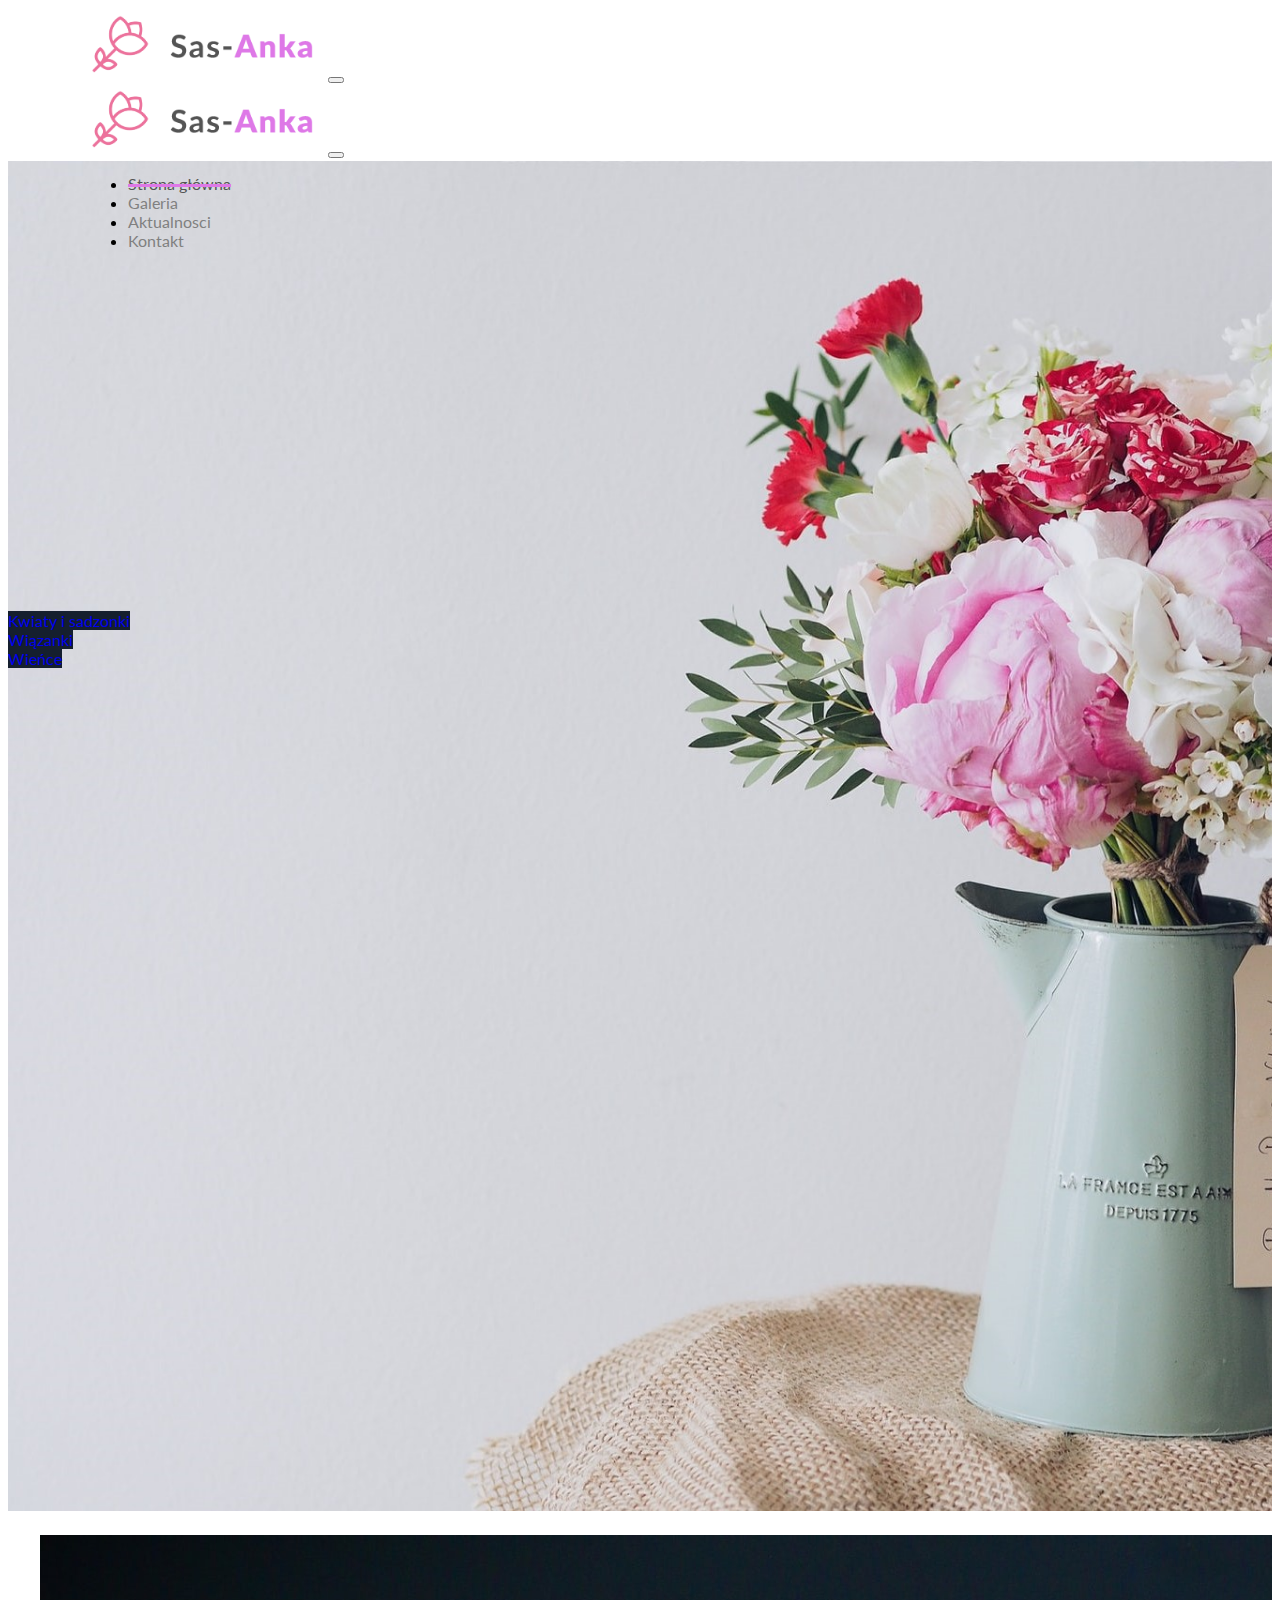
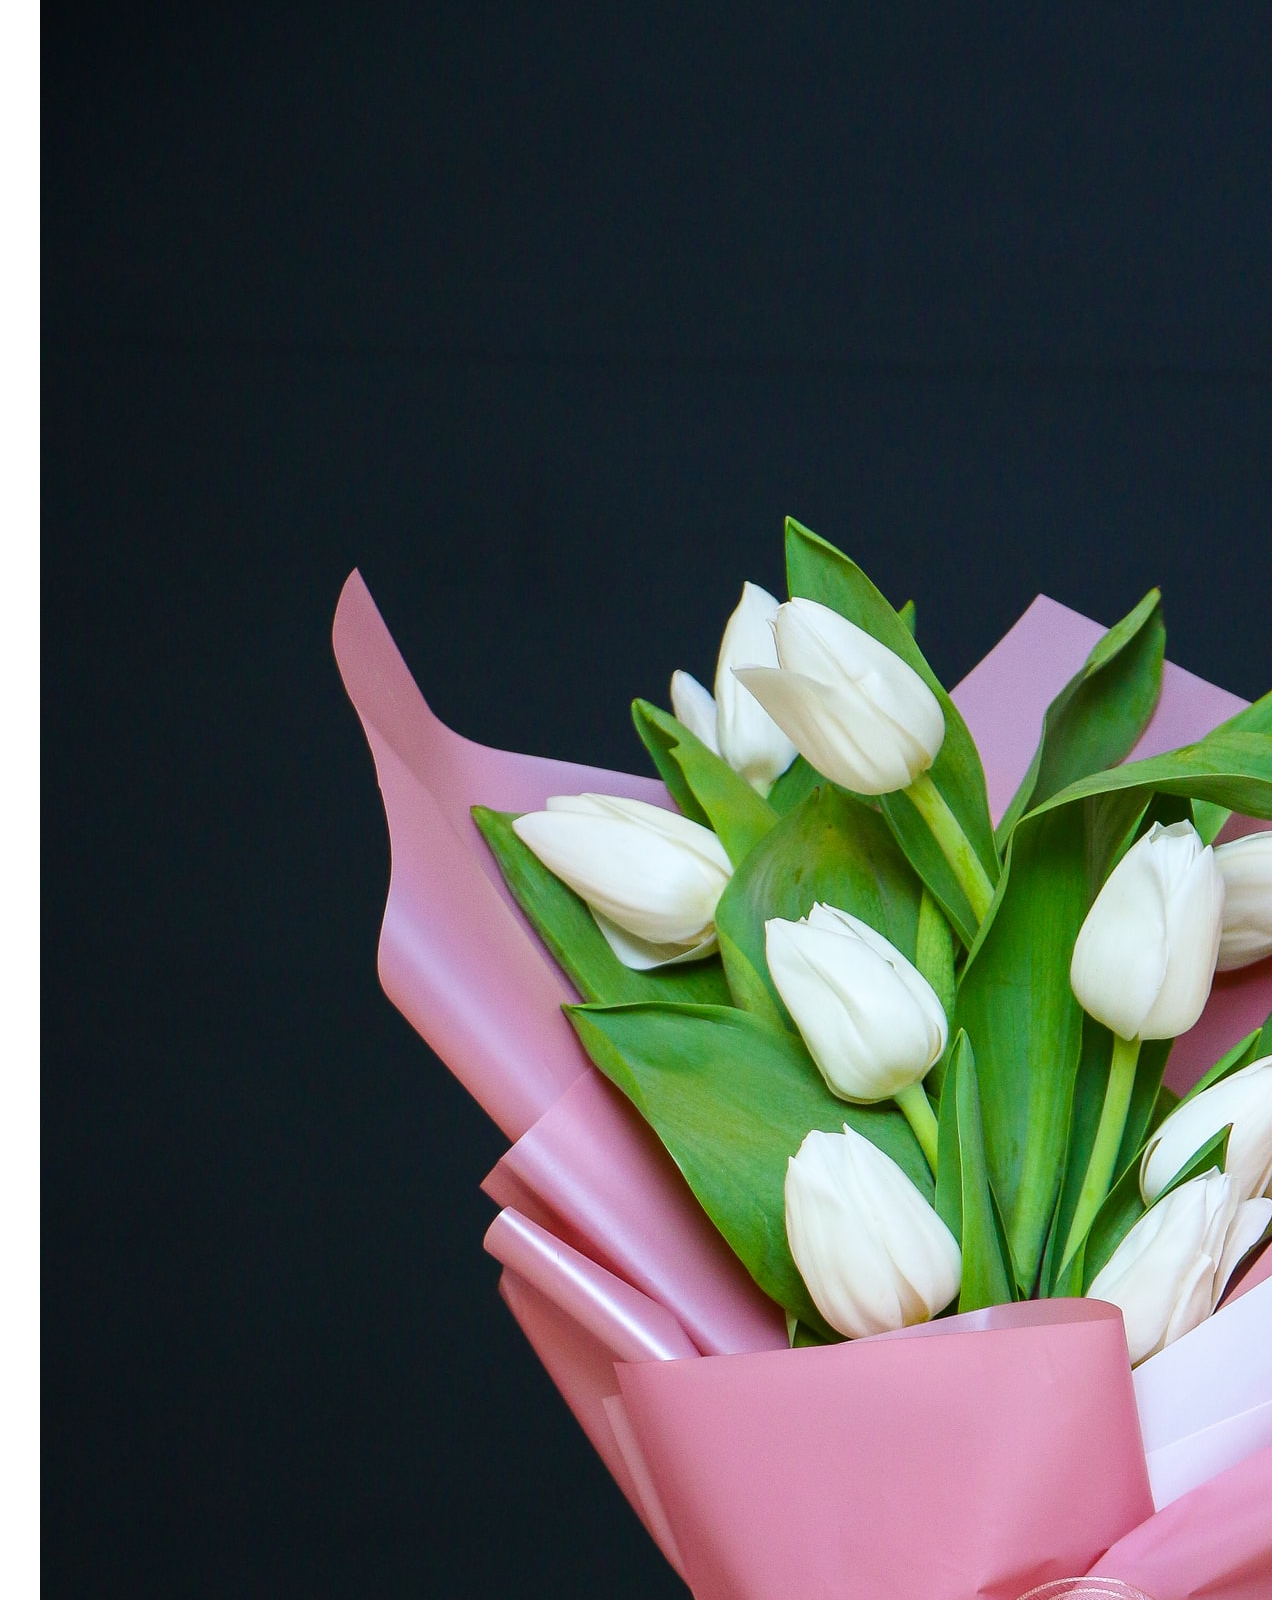
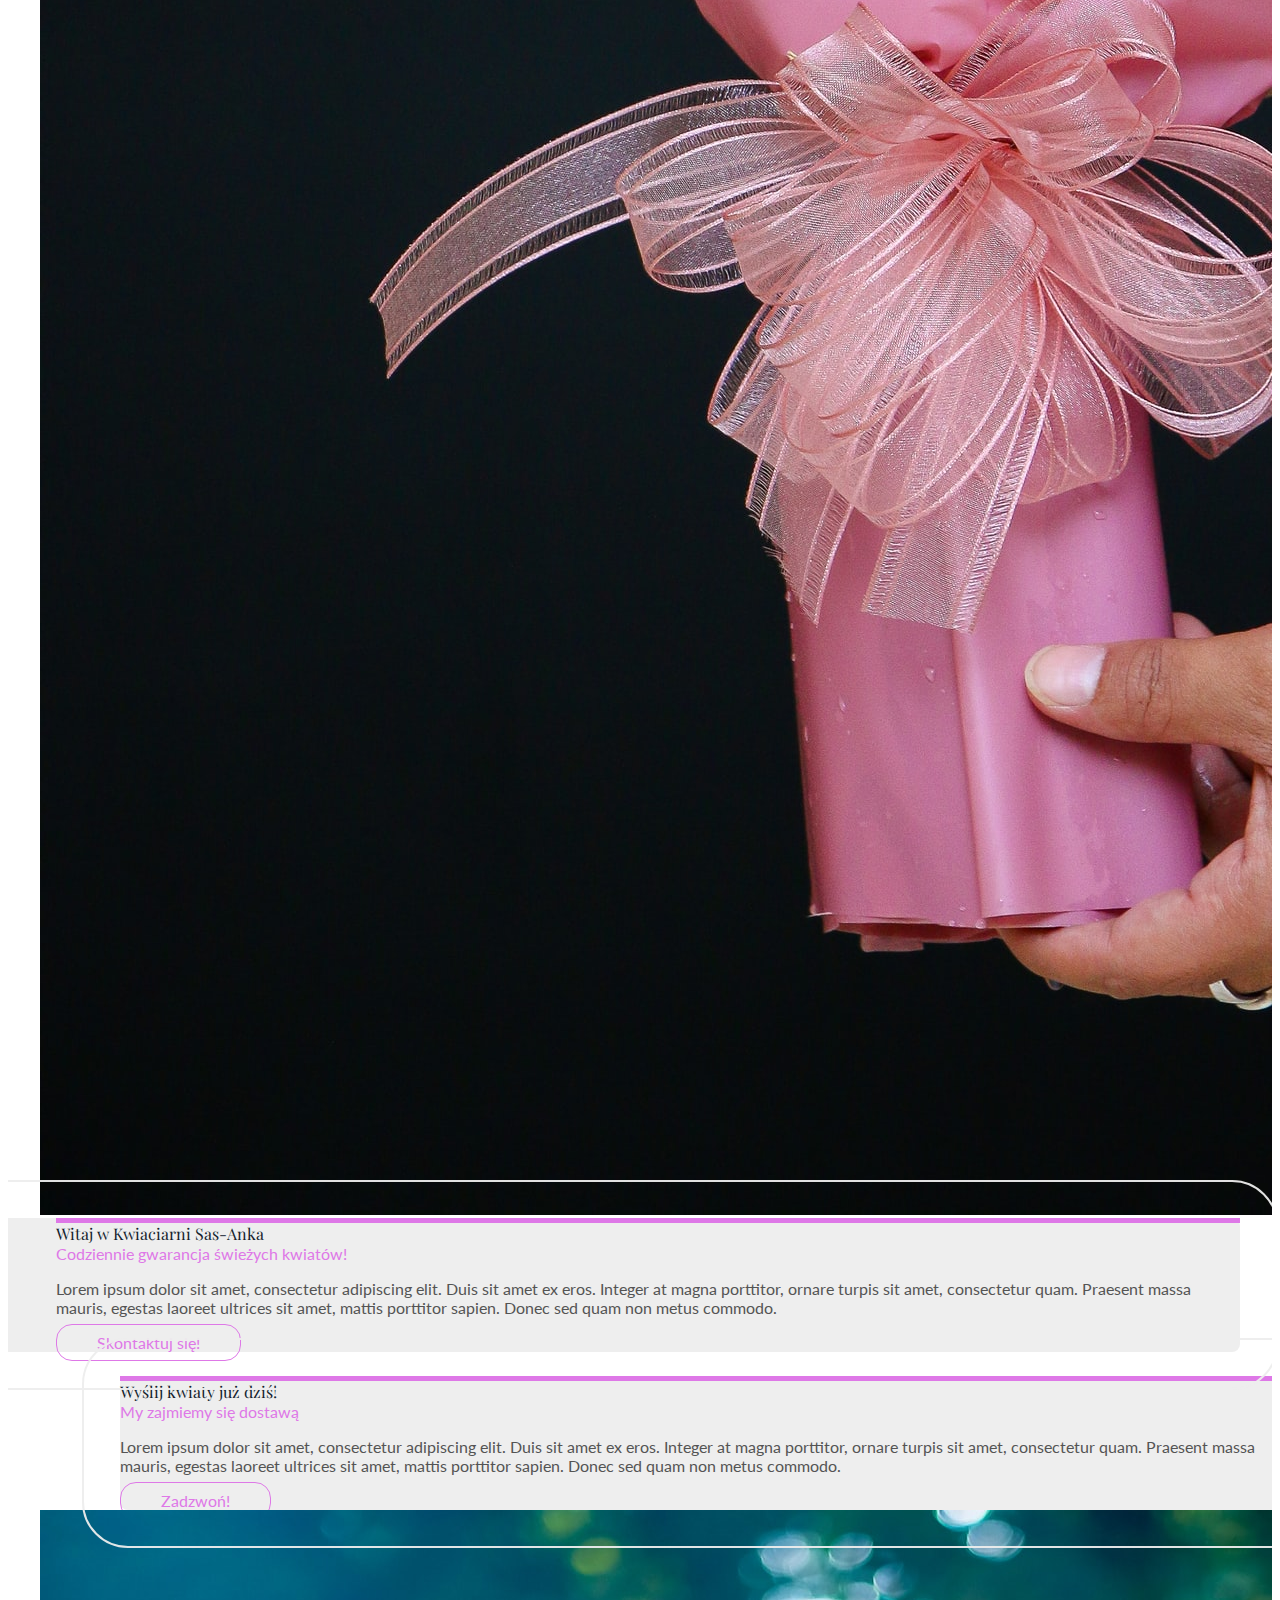
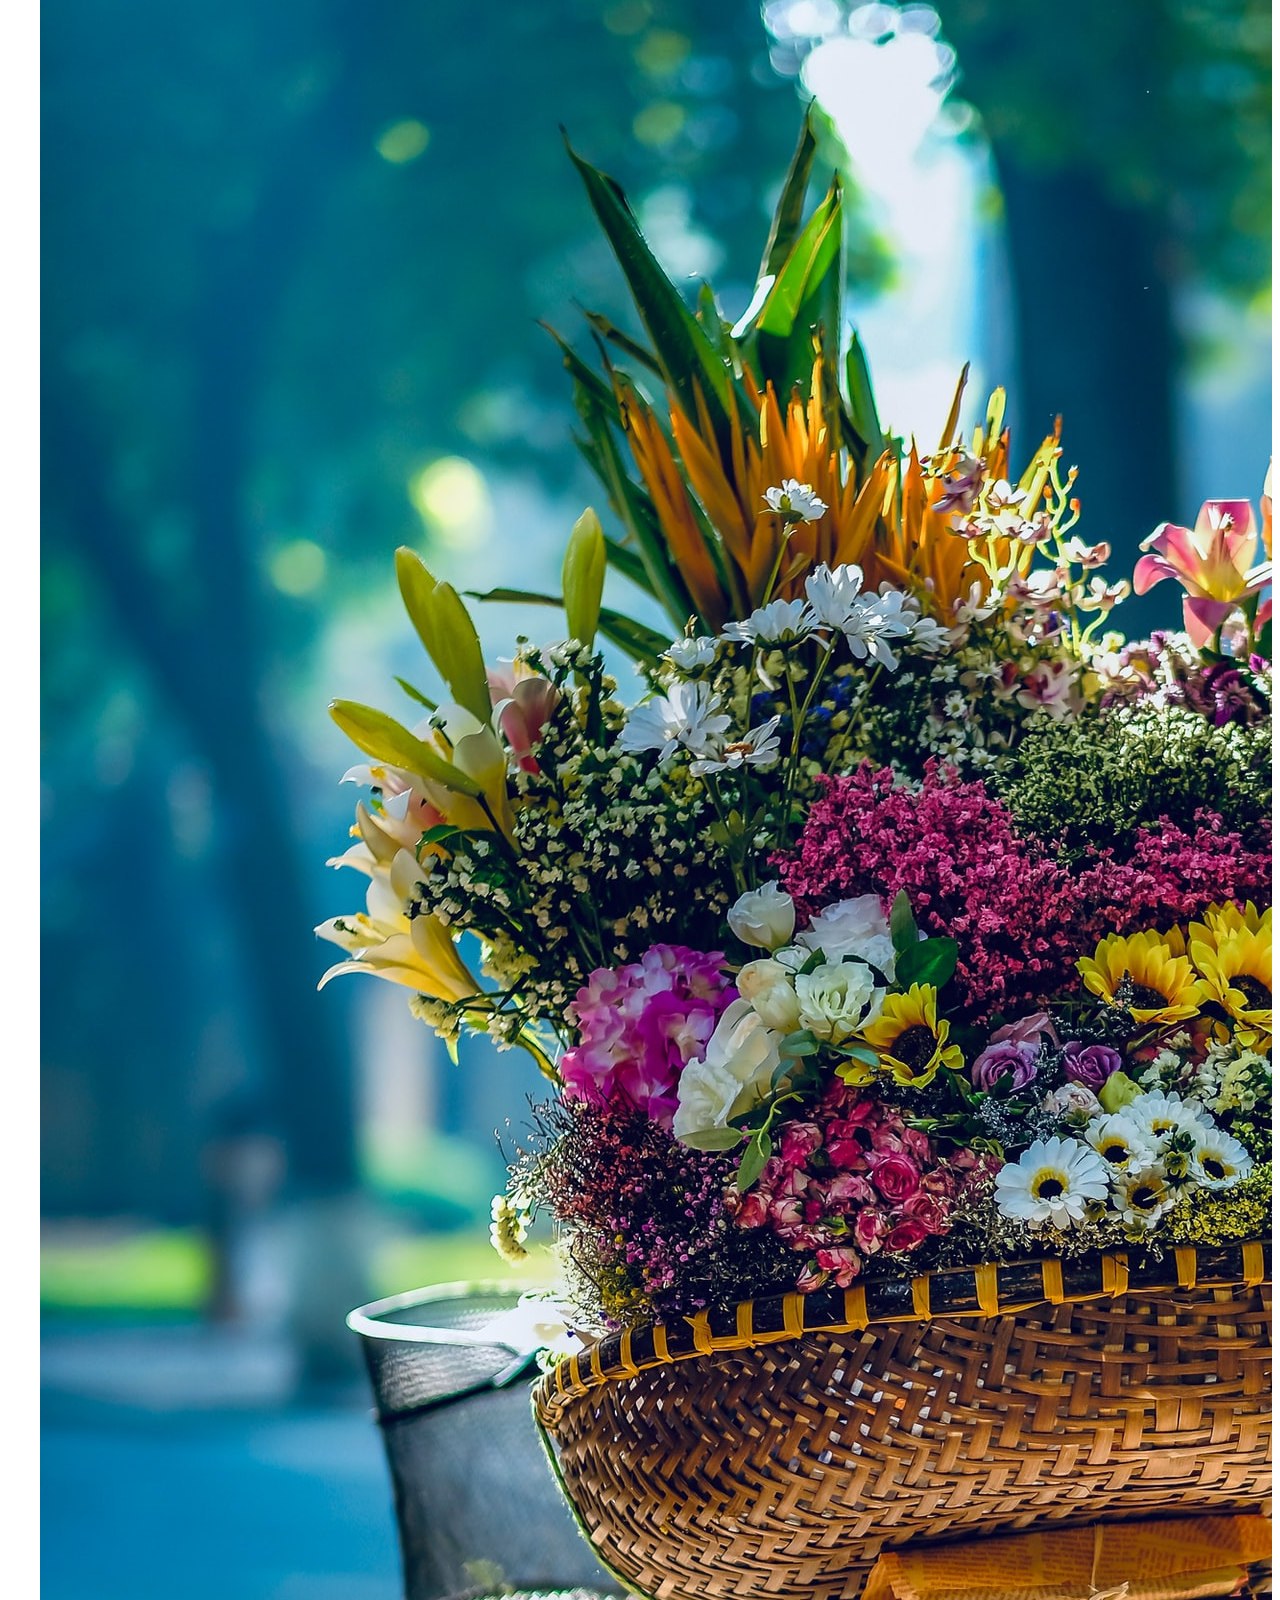
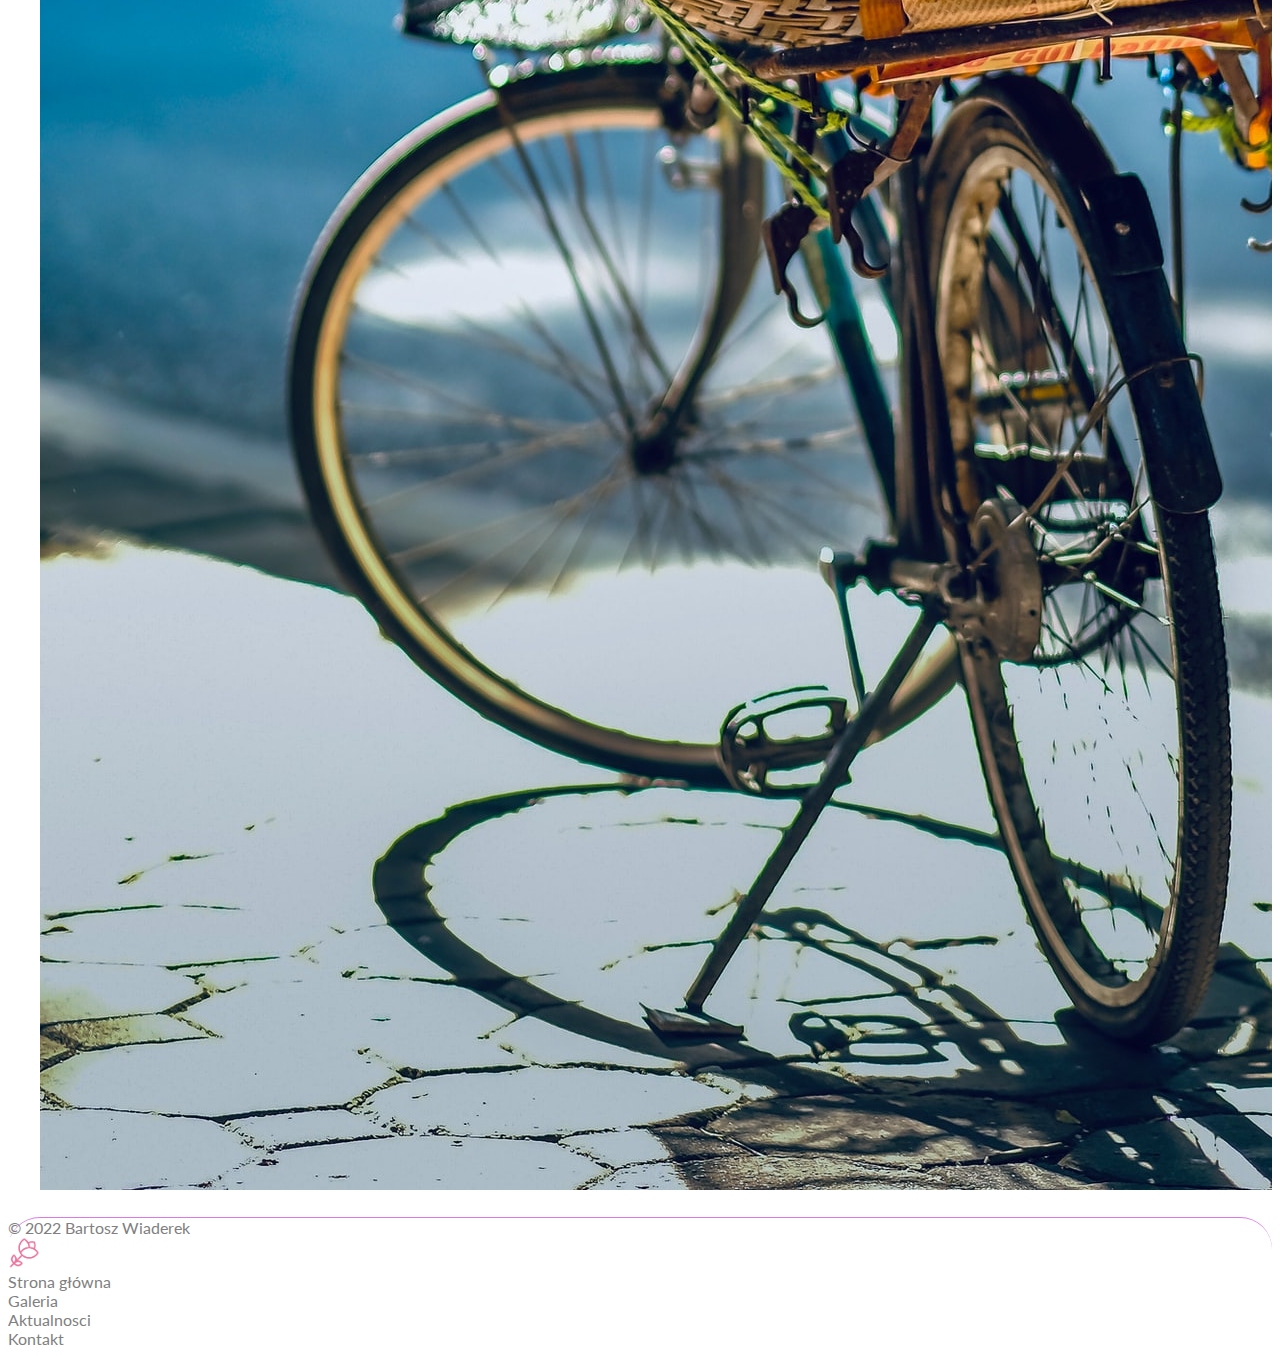
<file: index.html>
<!DOCTYPE html>
<html lang="en">
<head>
    <meta charset="UTF-8">
    <meta http-equiv="X-UA-Compatible" content="IE=edge">
    <meta name="viewport" content="width=device-width, initial-scale=1.0">
    <title>Sas-Anka</title>
    <link href="https://fonts.googleapis.com/css2?family=Lato:wght@300;400;700;900&family=Playfair+Display:wght@700&display=swap" rel="stylesheet">
    <link href="https://cdn.jsdelivr.net/npm/bootstrap@5.1.3/dist/css/bootstrap.min.css" rel="stylesheet" integrity="sha384-1BmE4kWBq78iYhFldvKuhfTAU6auU8tT94WrHftjDbrCEXSU1oBoqyl2QvZ6jIW3" crossorigin="anonymous">
    <link rel="stylesheet" href="css/landing_page.css">
    <link rel="stylesheet" href="css/main.css">

</head>

<body class="bg-light">

    <nav class="navbar navbar-expand-lg navbar-light bg-white py-3 px-3 px-6 mb-n1">

        <img src="img/logo.png" alt="" class="navbar-brand">

        <button class="navbar-toggler" type="button"  data-bs-toggle="offcanvas" data-bs-target="#navbarSupportedContent">
            <span class="navbar-toggler-icon"></span>
        </button>

        <div class="offcanvas offcanvas-end" tabindex="-1"  id="navbarSupportedContent">
            <div class="offcanvas-header">
                <img src="img/logo.png" alt="" class="offcanvas-title">

                <button type="button" class="btn-close text-reset" data-bs-dismiss="offcanvas" aria-label="Close"></button>
            </div>

            <ul class="navbar-nav ms-lg-auto mb-2 mb-lg-0 fs-5">
                <li class="nav-item  mx-3 my-1">
                    <a class="nav-link active" href="index.html">Strona główna</a>
                </li>

                <li class="nav-item  mx-3 my-1">
                    <a class="nav-link" href="galeria.html">Galeria</a>
                </li>

                <li class="nav-item  mx-3 my-1">
                    <a class="nav-link" href="aktualnosci.html">Aktualnosci</a>
                </li>

                <li class="nav-item  mx-3 my-1">
                    <a class="nav-link" href="kontakt.html">Kontakt</a>
                </li>
            </ul>

        </div>
    </nav>
    <div id="section1">
            <div class="row gy-3 d-none d-sm-flex fs-4 fw-bold">
                <a href="#" class="col-12 col-sm-8 col-md-5 col-lg-4 col-xl-3 rounded-end bg-blue py-xxl-2 py-1 text-white ps-5">Kwiaty i sadzonki</a>
                <div class="w-100"></div>
                <a href="#" class="col-12 col-sm-8 col-md-5 col-lg-4 col-xl-3 rounded-end bg-blue py-xxl-2 py-1 text-white ps-5">Wiązanki</a>
                <div class="w-100"></div>
                <a href="#" class="col-12 col-sm-8 col-md-5 col-lg-4 col-xl-3 rounded-end bg-blue py-xxl-2 py-1 text-white ps-5">Wieńce</a>
                <div class="w-100"></div>
                <a href="#" class="col-12 col-sm-8 col-md-5 col-lg-4 col-xl-3 rounded-end bg-blue py-xxl-2 py-1 text-white ps-5"></a>
            </div>
    </div>

    
        <div class="row py-5  justify-content-center align-items-center" id="section2">
            
            <img src="img/bouquet.jpg" class="col-11 col-sm-8 col-md-6 col-lg-5 col-xl-6" style="z-index: 10;">

            <div id="box1_s2" class="col-12 col-sm-10 col-lg-7 col-xl-5 p-3 p-sm-4 p-md-5 ps-xl-4 ps-xxl-5 p-3 p-sm-4 py-md-5 py-lg-4 py-xl-5 row">
                <div class="col-2 bg-pink"></div>
                <div class="w-100"></div>
    
                <div class="col col-xxl-10 ff-2 fw-bold fs-1 blue">Witaj w Kwiaciarni Sas-Anka</div>
                <div class="col-10 col-xxl-7 fs-4 fw-bold my-2 my-sm-3 my-md-4 my-lg-3 my-xl-4 pink">Codziennie gwarancja świeżych kwiatów!</div>
                <p class="gray col-11 col-xl-10 col-xxl-8 mb-4 fs-5 fw-lighter">Lorem ipsum dolor sit amet, consectetur adipiscing elit. Duis sit amet ex eros. Integer at magna porttitor, ornare turpis sit amet, consectetur quam. Praesent massa mauris, egestas laoreet ultrices sit amet, mattis porttitor sapien. Donec sed quam non metus commodo.</p>
                <div class="w-100"></div>
                <a href="#" class="col-10 col-sm-7 fs-5 fw-bolder btn">Skontaktuj się!</a>
    
            </div>

        </div>
        

        <div class="row py-5 justify-content-center align-items-center" id="section3">
            
            <div id="box2_s2" class="col-12 col-sm-10 col-lg-6 col-xl-5 p-3 p-sm-4 p-md-5 ps-xl-4 ps-xxl-5 p-3 p-sm-4 py-md-5 py-lg-4 py-xl-5 row order-2 order-lg-1">
                <div class="col-2 bg-pink"></div>
                <div class="w-100"></div>
    
                <div class="col col-xxl-10 ff-2 fw-bold fs-1 blue">Wyślij kwiaty już dziś!</div>
                <div class="col-12 col-xxl-7 fs-4 fw-bold my-2 my-sm-3 my-md-4 my-lg-3 my-xl-4 pink">My zajmiemy się dostawą</div>
                <p class="gray col-11 col-xl-10 col-xxl-7 mb-4 fs-5 fw-lighter">Lorem ipsum dolor sit amet, consectetur adipiscing elit. Duis sit amet ex eros. Integer at magna porttitor, ornare turpis sit amet, consectetur quam. Praesent massa mauris, egestas laoreet ultrices sit amet, mattis porttitor sapien. Donec sed quam non metus commodo.</p>
                <div class="w-100"></div>
                <a href="tel:+48 694 123 831" class="col-9 col-sm-8 col-md-7 fs-5 fw-bolder btn">Zadzwoń!</a>

            </div>
            
            <img src="img/bike.jpg" class="col-11 col-sm-8 col-md-6 col-lg-5 col-xl-6 order-1 order-lg-2" style="z-index: 10;">

        </div>

        <footer class="bg-white light-gray px-5 pt-3 pt-sm-4">
            <div class="d-flex flex-wrap flex-column flex-lg-row justify-content-between align-items-center py-3 mt-4 border-top">
                <div class="col col-lg-4 mb-0 text-muted order-2 order-lg-1">&copy; 2022 Bartosz Wiaderek</div>
                <img src="img/logo-sm.png" class="order-1 order-lg-2 col-12 col-lg-4 d-flex align-items-center justify-content-center mb-3 mb-md-0 me-md-auto" alt="">
                <div class="nav col-md-4 justify-content-end d-none d-lg-flex order-3">
                    <li class="nav-item"><a href="index.html" class="nav-link px-1 px-xl-2 px-xxl-3 text-muted">Strona główna</a> </li>
                    <li class="nav-item"><a href="galeria.html" class="nav-link px-1 px-xl-2 px-xxl-3 text-muted">Galeria</a> </li>
                    <li class="nav-item"><a href="aktualnosci.html" class="nav-link px-1 px-xl-2 px-xxl-3 text-muted">Aktualnosci</a> </li>
                    <li class="nav-item"><a href="kontakt.html" class="nav-link px-1 px-xl-2 px-xxl-3 text-muted">Kontakt</a> </li>
                </div>
            </div>
        </footer>

    <script src="https://cdn.jsdelivr.net/npm/bootstrap@5.1.3/dist/js/bootstrap.bundle.min.js" integrity="sha384-ka7Sk0Gln4gmtz2MlQnikT1wXgYsOg+OMhuP+IlRH9sENBO0LRn5q+8nbTov4+1p" crossorigin="anonymous"></script>

</body>
</html>
</file>
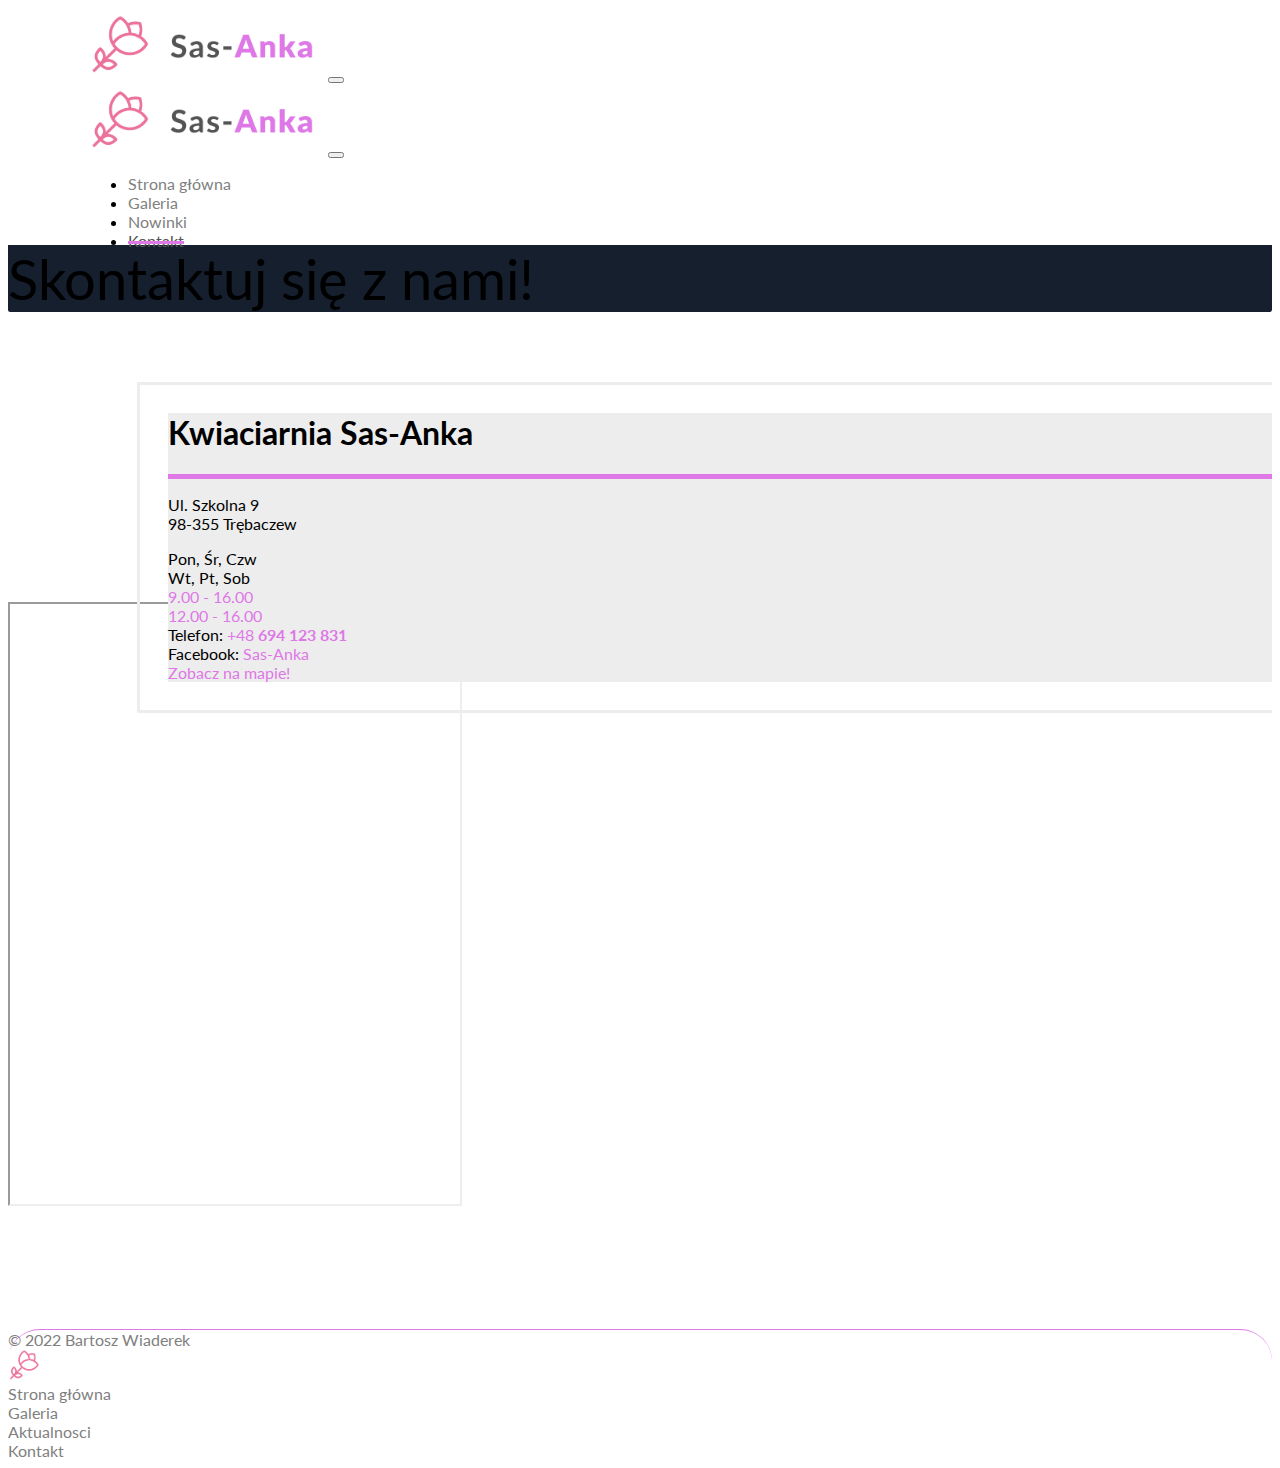
<file: kontakt.html>
<!DOCTYPE html>
<html lang="en">
<head>
    <meta charset="UTF-8">
    <meta http-equiv="X-UA-Compatible" content="IE=edge">
    <meta name="viewport" content="width=device-width, initial-scale=1.0">
    <title>Sas-Anka - Kontakt</title>
    <link href="https://fonts.googleapis.com/css2?family=Lato:wght@300;400;700;900&family=Playfair+Display:wght@700&display=swap" rel="stylesheet">
    <link href="https://cdn.jsdelivr.net/npm/bootstrap@5.1.3/dist/css/bootstrap.min.css" rel="stylesheet" integrity="sha384-1BmE4kWBq78iYhFldvKuhfTAU6auU8tT94WrHftjDbrCEXSU1oBoqyl2QvZ6jIW3" crossorigin="anonymous">
    <link rel="stylesheet" href="css/main.css">
    <link rel="stylesheet" href="css/kontakt.css">
    
</head>
<body class="bg-light">
    
    <nav class="navbar navbar-expand-lg navbar-light bg-white py-3 px-3 px-6 mb-n1">

        <img src="img/logo.png" alt="" class="navbar-brand">

        <button class="navbar-toggler" type="button"  data-bs-toggle="offcanvas" data-bs-target="#navbarSupportedContent">
            <span class="navbar-toggler-icon"></span>
        </button>

        <div class="offcanvas offcanvas-end" tabindex="-1"  id="navbarSupportedContent">
            <div class="offcanvas-header">
                <img src="img/logo.png" alt="" class="offcanvas-title">

                <button type="button" class="btn-close text-reset" data-bs-dismiss="offcanvas" aria-label="Close"></button>
            </div>

            <ul class="navbar-nav ms-lg-auto mb-2 mb-lg-0 fs-5">
                <li class="nav-item  mx-3 my-1">
                    <a class="nav-link" href="index.html">Strona główna</a>
                </li>

                <li class="nav-item  mx-3 my-1">
                    <a class="nav-link" href="galeria.html">Galeria</a>
                </li>

                <li class="nav-item  mx-3 my-1">
                    <a class="nav-link" href="nowinki.html">Nowinki</a>
                </li>

                <li class="nav-item  mx-3 my-1">
                    <a class="nav-link active" href="kontakt.html">Kontakt</a>
                </li>
            </ul>

        </div>
    </nav>

    <div class="heading justify-content-center d-flex">
        <div class="text-white pt-5 pb-4 lh-lg fw-bold">Skontaktuj się z nami!</div>
    </div>

        <div class="position-relative my-xl-5 me-xl-5 my-3 row">

            <div class="col-11 col-sm-10 mx-auto col-md-5 mt-5 ms-lg-3 ms-lg-4 ms-xl-5 p-lg-5 p-3" id="contact_box">
                <h1 class="fs-2 fw-bold">Kwiaciarnia Sas-Anka</h1>
                <div class="add col-2 bg-pink my-3"></div>
                <p class="fw-light fs-4">Ul. Szkolna 9 <br> 98-355 Trębaczew</p>
                <div class="row my-5">
                    <div class="col-md-11 col-5 col-lg-5 fw-bolder text-center fs-4 order-1">Pon, Śr, Czw</div>
                    <div class="col-md-11 col-7 col-lg-7 fw-bolder text-center fs-4 order-lg-2 order-2 order-md-3 mt-lg-0 mt-0 mt-md-3">Wt, Pt, Sob</div>
                    <div class="w-100"></div>
                    <div class="col-md-11 col-5 col-lg-5 fw-light text-center fs-3 pink order-lg-3 order-3 order-md-2">9.00 - 16.00</div>
                    <div class="col-md-11 col-7 col-lg-7 fw-light text-center fs-3 pink order-4">12.00 - 16.00</div>
                </div>
                <div class="col fs-4">Telefon: <a href="tel: +48 694 123 831" class="pink">+48 <b>694 123 831</b></a> </div>
                <div class="col fs-4 mt-3 mb-4">Facebook: <a href="https://bit.ly/Sas-Anka" target="blank" class="pink fw-bolder">Sas-Anka</a> </div>
                <a href="https://www.google.com/maps/place/Kwiaciarnia+Sas-Anka/@51.132268,18.9173843,17z/data=!3m1!4b1!4m5!3m4!1s0x47109f524e605995:0x501d99927ff94aee!8m2!3d51.1322684!4d18.9195833" target="blank" class="d-block d-sm-none text-center col-12 pink fw-bolder fs-4">Zobacz na mapie!</a>
            </div>
            <iframe class="d-none d-sm-block col-11 col-sm-10 col-md-5 mx-auto ms-md-3 ms-lg-4 ms-xl-5" style="z-index: 10;" src="https://www.google.com/maps/embed?pb=!1m18!1m12!1m3!1d2503.719991404969!2d18.919851947997273!3d51.13207273349395!2m3!1f0!2f0!3f0!3m2!1i1024!2i768!4f13.1!3m3!1m2!1s0x47109f524e605995%3A0x501d99927ff94aee!2sKwiaciarnia%20Sas-Anka!5e0!3m2!1sen!2spl!4v1638911399896!5m2!1sen!2spl" width="450" height="600" allowfullscreen="" loading="lazy"></iframe>

        </div>


    <footer class="bg-white light-gray px-5 pt-3 pt-sm-4" style="margin-top: 7.5rem;">
        <div class="d-flex flex-wrap flex-column flex-lg-row justify-content-between align-items-center py-3 mt-4 border-top">
            <div class="col col-lg-4 mb-0 text-muted order-2 order-lg-1">&copy; 2022 Bartosz Wiaderek</div>
            <img src="img/logo-sm.png" class="order-1 order-lg-2 col-12 col-lg-4 d-flex align-items-center justify-content-center mb-3 mb-md-0 me-md-auto" alt="">
            <div class="nav col-md-4 justify-content-end d-none d-lg-flex order-3">
                <li class="nav-item"><a href="index.html" class="nav-link px-1 px-xl-2 px-xxl-3 text-muted">Strona główna</a> </li>
                <li class="nav-item"><a href="galeria.html" class="nav-link px-1 px-xl-2 px-xxl-3 text-muted">Galeria</a> </li>
                <li class="nav-item"><a href="aktualnosci.html" class="nav-link px-1 px-xl-2 px-xxl-3 text-muted">Aktualnosci</a> </li>
                <li class="nav-item"><a href="kontakt.html" class="nav-link px-1 px-xl-2 px-xxl-3 text-muted">Kontakt</a> </li>
            </div>
        </div>
    </footer>
    <script src="https://cdn.jsdelivr.net/npm/bootstrap@5.1.3/dist/js/bootstrap.bundle.min.js" integrity="sha384-ka7Sk0Gln4gmtz2MlQnikT1wXgYsOg+OMhuP+IlRH9sENBO0LRn5q+8nbTov4+1p" crossorigin="anonymous"></script>

</body>
</html>
</file>
<file: css/landing_page.css>
:root{
    --pink: #DE78E7;
    --background-gray: hsla(0, 0%, 93%, 0.95);
    --light_gray: #808080;
    --dark_gray: #545454;
    --blue: #151F2E;
}

#section1{
    background-color: var(--dark_gray);
    background-image: url(/img/background.jpg);
    margin-top: -6.75rem;
    width: 100%;
    height: 100vh;
    background-size: cover;
    padding-top: 50vh;
}

#section1 a{
    transition: all 0.1s ease;
}

#section1 a:hover{
    opacity: 0.9;
}

@media (max-width: 575px) {
    #section1{
        padding-top: 82.5%;
        height: unset !important;
        margin-top: -3rem;
        background-size: contain;
        background-repeat: no-repeat;
    }
}

#box1_s2,
#box2_s2{
    border-radius: 0.5rem;
    background-color: var(--background-gray);

    height: 80%;
}

#section2,
#section3{
    margin: 1.5rem 0.75rem;
}

@media (max-width:992px) {
    #box1_s2,
    #box2_s2{
        margin-top: -5rem;
        z-index: 100;
    }
}
@media (min-width: 992px) {
    #box1_s2{
        padding-left: 6rem !important;
        margin-left: -5rem;
        outline: 0.15rem solid var(--background-gray);
        outline-offset: 2.25rem;
    }

    #box2_s2{
        margin-right: -3rem;
        margin-left: 5rem;
        outline: 0.15rem solid var(--background-gray);
        outline-offset: 2.25rem;
    }
    #section2,
    #section3{
    margin: 1.5rem 2rem;
}
}
</file>
<file: css/main.css>
:root{
    --pink: #DE78E7;
    --background-gray: hsla(0, 0%, 93%, 0.95);
    --light_gray: #808080;
    --dark_gray: #545454;
    --blue: #151F2E;
}

a[target="_blank"] {
    display: none;
}

nav{
    border-bottom: solid 3px var(--pink);
    border-bottom-left-radius: 1.5rem;
    border-bottom-right-radius: 1.5rem;
}

.btn{
    cursor: pointer;
    color: var(--pink);
    padding: 0.5rem 2.5rem;
    border-radius: 1rem;
    border: 1px solid var(--pink);
    transition: all 0.2s ease;
}
.btn:hover{
    border-color: var(--blue);
    color: var(--blue);
    background-color: var(--pink);
}

.btn2{
    background-color: var(--blue);
    border-radius: 0.75rem;
    border: none;
    padding: 0.75rem 2.75rem;
    color: var(--background-gray);
    transition: all 0.3s ease;
}
.btn2:hover{
    border-radius: 0.1rem;
    border-color: none;
    color: var(--background-gray);
    background-color: var(--blue);
}

@media (min-width: 1200px) {
    .px-6{
        padding-left: 5rem !important;
        padding-right: 5rem !important;
    }
}

.fs-7{
    font-size: 1.1rem;
}

.navbar-brand,
.offcanvas-title{
    height: 4.5rem ;
}

@media (max-width: 1200px) {
    .navbar-brand{
        height: 3.5em;
    }
}

.active{
    font-weight: 600;
}

.nav-link{
    color: var(--light_gray) !important;
}

.nav-link:hover,
.active{
    color: var(--dark_gray) !important;
    transition: all 0.15s ease;
}

.active,
.nav-item{
    position: relative;
}

.active::after{
    position: absolute;
    content: '';
    width: 100%;
    height: 3px;
    bottom: 0.4rem;
    left: 0;
    background-color: var(--pink);
}

.nav-item::after{
    position: absolute;
    content: '';
    width: 100%;
    height: 2px;
    bottom: 0.4rem;
    left: 0;
    background-color: var(--pink);
    transform: scale(0);
    transition: transform 0.2s ease;
}

.nav-item:hover::after{


    transform: scale(1);
}

footer{
    border-top-left-radius: 2rem;
    border-top-right-radius: 2rem;
    border-top: 0.25px solid var(--pink);
}
footer img{
    height: 2rem;
    object-fit: scale-down;
}
.ff-2{
    font-family: 'Playfair Display', serif;
}

.fs-0{
    font-size: 3.5rem;
}

.bg-blue{
    background-color: var(--blue) !important;
}
.blue{
    color: var(--blue);
}
.bg-pink{
    background-color: var(--pink) !important;
    height: 5px !important;
    padding: 0 !important;
}
.pink{
    color: var(--pink);
}
.gray{
    color: var(--dark_gray);
}
.light-gray{
    color: var(--light_gray) !important;
}
.bg-gray{
    background-color: var(--background-gray);
}
.white{
    color: var(--background-gray);
}
.nav-link{
    font-weight: normal !important;
}

html,
body{
    overflow-x: hidden;
    font-family: 'Lato', sans-serif !important;

}
a{
    text-decoration: none !important
}

button.ui-btn, .ui-controlgroup-controls button.ui-btn-icon-notext{
    width: unset !important;
}

.heading{
    margin-top: -1.5rem;
    background-color: var(--blue);
    border-bottom-left-radius: 2.5px;
    border-bottom-right-radius: 2.5px;
    font-size: 1.5rem;
}
@media (min-width: 562px) {
    .heading{
        font-size: 1.75rem;

    }
}
@media (min-width: 756px) {
    .heading{
        font-size: 2.25rem;

    }
}
@media (min-width: 992px) {
    .heading{
        font-size: 2.75rem;

    }
}
@media (min-width: 1200px) {
    .heading{
        font-size: 3.5rem;

    }
}
</file>
<file: css/kontakt.css>
:root{
    --pink: #DE78E7;
    --background-gray: hsla(0, 0%, 93%, 0.95);
    --light_gray: #808080;
    --dark_gray: #545454;
    --blue: #151F2E;
}

#contact_box{
    margin-right: 5rem;
    background-color: #EDEDED;
    outline: 3px solid #EDEDED;
    outline-offset: 1.75rem;

}
@media (min-width:768px) {
    #contact_box{
        transform: translate(4rem, 4rem);

    }
}
@media (min-width:992px) {
    #contact_box{
        transform: translate(5rem, 5rem);

    }
}
@media (min-width:1200px) {
    #contact_box{
        transform: translate(10rem, 5rem);


    }
}
</file>
